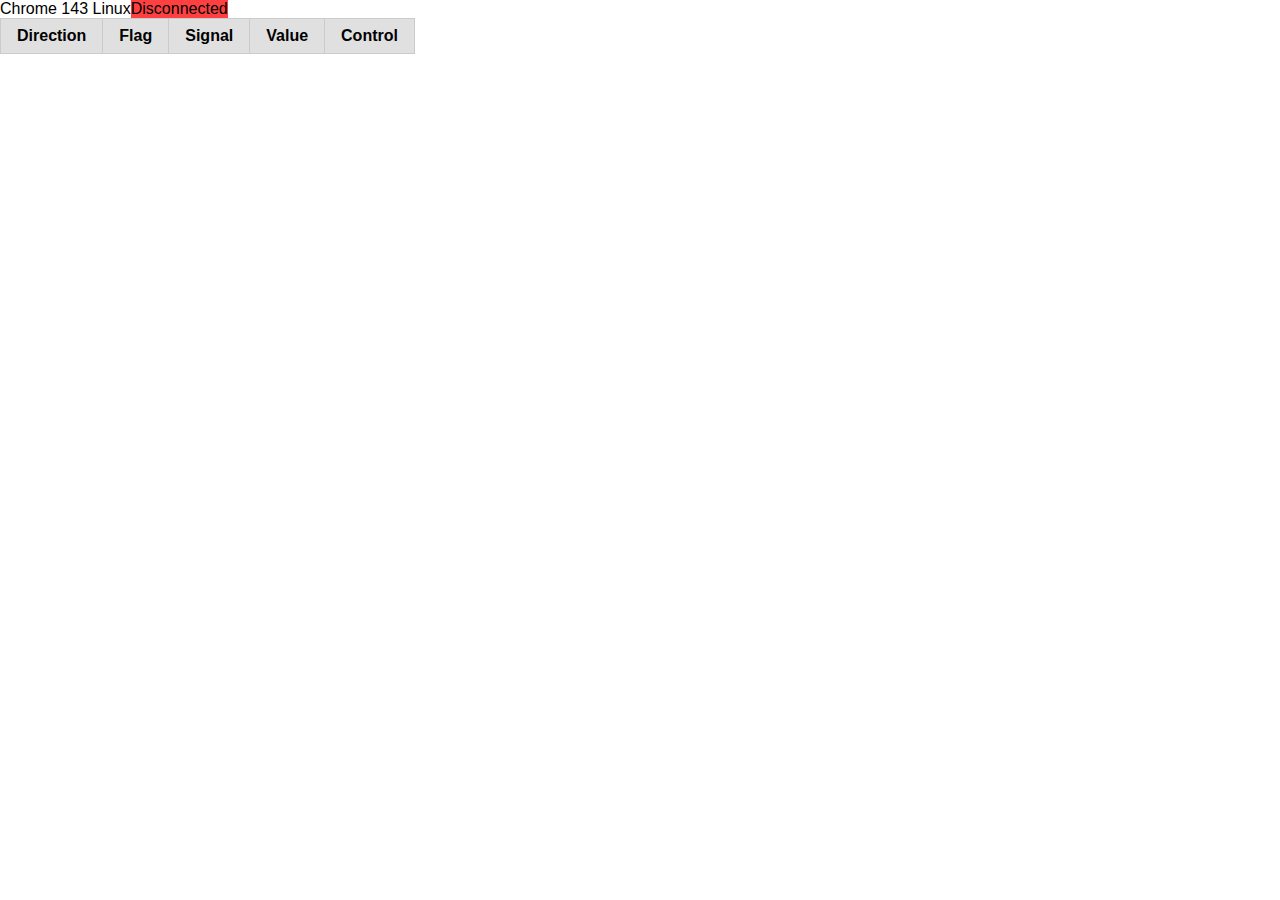
<file: lws/test/index.html>
<!DOCTYPE html>
<html lang="en">
  <head>
    <meta charset=utf-8 http-equiv="Content-Language" content="en"/>
    <title>HAKit Diagnostic</title>
    <link rel="stylesheet" type="text/css" href="pure-min.css">
    <link rel="stylesheet" type="text/css" href="tables.css">
    <link rel="stylesheet" type="text/css" href="switch.css">
  </head>

  <body>
    <table>
      <tr>
	<td id="brow">...</td>
	<td id="ws_status_td" align="center" class="explain"><div id="ws_status">Not initialized</div></td>
      </tr>
       <tr>
 	 <td id="dbg"></td>
       </tr>
    </table>

    <!-- <input type="button" id="offset" value="Get" onclick="get_all();" > -->

    <table class="pure-table">
      <thead>
	<tr>
	  <th>Direction</th>
	  <th>Flag</th>
	  <th>Signal</th>
	  <th>Value</th>
	  <th>Control</th>
	</tr>
      </thead>
      <tbody id="signals">
     </tbody>
    </table>

    <script src="BrowserDetect.js"></script>
    <script src="hakit.js"></script>

  </body>
</html>
</file>
<file: lws/test/tables.css>
/*!
Pure v0.6.0
Copyright 2014 Yahoo! Inc. All rights reserved.
Licensed under the BSD License.
https://github.com/yahoo/pure/blob/master/LICENSE.md
*/
.pure-table {
    /* Remove spacing between table cells (from Normalize.css) */
    border-collapse: collapse;
    border-spacing: 0;
    empty-cells: show;
    border: 1px solid #cbcbcb;
}

.pure-table caption {
    color: #000;
    font: italic 85%/1 arial, sans-serif;
    padding: 1em 0;
    text-align: center;
}

.pure-table td,
.pure-table th {
    border-left: 1px solid #cbcbcb;/*  inner column border */
    border-width: 0 0 0 1px;
    font-size: inherit;
    margin: 0;
    overflow: visible; /*to make ths where the title is really long work*/
    padding: 0.5em 1em; /* cell padding */
}

/* Consider removing this next declaration block, as it causes problems when
there's a rowspan on the first cell. Case added to the tests. issue#432 */
.pure-table td:first-child,
.pure-table th:first-child {
    border-left-width: 0;
}

.pure-table thead {
    background-color: #e0e0e0;
    color: #000;
    text-align: left;
    vertical-align: bottom;
}

/*
striping:
   even - #fff (white)
   odd  - #f2f2f2 (light gray)
*/
.pure-table td {
    background-color: transparent;
}
.pure-table-odd td {
    background-color: #f2f2f2;
}

/* nth-child selector for modern browsers */
.pure-table-striped tr:nth-child(2n-1) td {
    background-color: #f2f2f2;
}

/* BORDERED TABLES */
.pure-table-bordered td {
    border-bottom: 1px solid #cbcbcb;
}
.pure-table-bordered tbody > tr:last-child > td {
    border-bottom-width: 0;
}


/* HORIZONTAL BORDERED TABLES */

.pure-table-horizontal td,
.pure-table-horizontal th {
    border-width: 0 0 1px 0;
    border-bottom: 1px solid #cbcbcb;
}
.pure-table-horizontal tbody > tr:last-child > td {
    border-bottom-width: 0;
}
</file>
<file: lws/test/switch.css>
/* GLOBALS */

.switch {
  /*margin: 10px auto;*/
  position: relative;
}

.switch label {
  width: 100%;
  height: 100%;
  position: relative;
  display: block;
}

.switch input {
  top: 0; 
  right: 0; 
  bottom: 0; 
  left: 0;
  opacity: 0;
  z-index: 100;
  position: absolute;
  width: 100%;
  height: 100%;
  cursor: pointer;
}

/* DEMO 1 */

.switch.demo1 {
  width: 30px;
  height: 30px;
}

.switch.demo1 label {
  border-radius: 50%;
  background: #eaeaea;
  box-shadow: 
      0 3px 5px rgba(0,0,0,0.25),
      inset 0 1px 0 rgba(255,255,255,0.3),
      inset 0 -5px 5px rgba(100,100,100,0.1),
      inset 0 5px 5px rgba(255,255,255,0.3);
}

.switch.demo1 label:after {
  content: "";
  position: absolute;
  top: -8%; right: -8%; bottom: -8%; left: -8%;
  z-index: -1;
  border-radius: inherit;
  background: #ddd;
  background: -moz-linear-gradient(#ccc, #fff);
  background: -ms-linear-gradient(#ccc, #fff);
  background: -o-linear-gradient(#ccc, #fff);
  background: -webkit-gradient(linear, 0 0, 0 100%, from(#ccc), to(#fff));
  background: -webkit-linear-gradient(#ccc, #fff);
  background: linear-gradient(#ccc, #fff);
  box-shadow: 
    inset 0 2px 1px rgba(0,0,0,0.15),
    0 2px 5px rgba(200,200,200,0.1);
}

.switch.demo1 label:before {
  content: "";
  position: absolute;
  width: 20%;
  height: 20%;
  border-radius: inherit;
  left: 40%;
  top: 40%;
  background: #969696;
  background: radial-gradient(40% 35%, #ccc, #969696 60%);
  box-shadow:
      inset 0 2px 4px 1px rgba(0,0,0,0.3),
      0 1px 0 rgba(255,255,255,1),
      inset 0 1px 0 white;
}

.switch.demo1 input:checked ~ label {
  background: #dedede;
  background: -moz-linear-gradient(#dedede, #fdfdfd);
  background: -ms-linear-gradient(#dedede, #fdfdfd);
  background: -o-linear-gradient(#dedede, #fdfdfd);
  background: -webkit-gradient(linear, 0 0, 0 100%, from(#dedede), to(#fdfdfd));
  background: -webkit-linear-gradient(#dedede, #fdfdfd);
  background: linear-gradient(#dedede, #fdfdfd);
}

.switch.demo1 input:checked ~ label:before {
  background: #25d025;
  background: radial-gradient(40% 35%, #5aef5a, #25d025 60%);
  box-shadow:
      inset 0 3px 5px 1px rgba(0,0,0,0.1),
      0 1px 0 rgba(255,255,255,0.4),
      0 0 10px 2px rgba(0, 210, 0, 0.5);
}

/* DEMO 2 */

.switch.demo2 {
  width: 50px;
  height: 100px;
}

.switch.demo2 label {
  background: #cbc7bc;
  margin: 0 auto;
  border-radius: 5px;
  box-shadow:
      inset 0 1px 0 white,
      0 0 0 1px #999,
      0 0 5px 1px rgba(0,0,0,0.2),
      0 2px 0 rgba(255,255,255,0.6),
      inset 0 10px 1px #e5e5e5,
      inset 0 11px 0 rgba(255,255,255,0.5),
      inset 0 -45px 3px #ddd;
}

.switch.demo2 label:after {
  content: "";
  position: absolute;
  top: -20px;
  left: -25px;
  bottom: -20px;
  right: -25px;
  background: #ccc;
  background: -moz-linear-gradient(#ddd, #bbb);
  background: -ms-linear-gradient(#ddd, #bbb);
  background: -o-linear-gradient(#ddd, #bbb);
  background: -webkit-gradient(linear, 0 0, 0 100%, from(#ddd), to(#bbb));
  background: -webkit-linear-gradient(#ddd, #bbb);
  background: linear-gradient(#ddd, #bbb);
  z-index: -1;
  border-radius: 5px;
  border: 1px solid #bbb;
  box-shadow:
      0 0 5px 1px rgba(0,0,0,0.15),
      0 3px 3px rgba(0,0,0,0.3),
      inset 0 1px 0 rgba(255,255,255,0.5);
}

.switch.demo2 label:before {
  content: "";
  position: absolute;
  width: 8px;
  height: 8px;
  background: #666;
  top: -13px;
  left: 20px;
  border-radius: 50%;
  box-shadow:
      0 120px 0 #666,
      0 1px 0 white,
      0 121px 0 white;
}

.switch.demo2 input:checked ~ label {
  background: #d2cbc3;
  box-shadow:
      inset 0 1px 0 white,
      0 0 0 1px #999,
      0 0 5px 1px rgba(0,0,0,0.2),
      inset 0 -10px 0 #aaa,
      0 2px 0 rgba(255,255,255,0.1),
      inset 0 45px 3px #e0e0E0,
      0 8px 6px rgba(0,0,0,0.18);
}

/* DEMO 3 */

.switch.demo3 {
  width: 70px;
  height: 20px;
}

.switch.demo3 label {
  display: block;
  width: 100%;
  height: 100%;
  background: #a5a39d;
  border-radius: 40px;
  box-shadow:
      inset 0 3px 8px 1px rgba(0,0,0,0.2),
      0 1px 0 rgba(255,255,255,0.5);
}

.switch.demo3 label:after {
  content: "";
  position: absolute;
  z-index: -1;
  top: -8px; right: -8px; bottom: -8px; left: -8px;
  border-radius: inherit;
  background: #ababab;
  background: -moz-linear-gradient(#f2f2f2, #ababab);
  background: -ms-linear-gradient(#f2f2f2, #ababab);
  background: -o-linear-gradient(#f2f2f2, #ababab);
  background: -webkit-gradient(linear, 0 0, 0 100%, from(#f2f2f2), to(#ababab));
  background: -webkit-linear-gradient(#f2f2f2, #ababab);
  background: linear-gradient(#f2f2f2, #ababab);
  /*box-shadow: 0 0 10px rgba(0,0,0,0.3),
        0 1px 1px rgba(0,0,0,0.25);*/
}

/*.switch.demo3 label:before {
  content: "";
  position: absolute;
  z-index: -1;
  top: -18px; right: -18px; bottom: -18px; left: -18px;
  border-radius: inherit;
  background: #eee;
  background: -moz-linear-gradient(#e5e7e6, #eee);
  background: -ms-linear-gradient(#e5e7e6, #eee);
  background: -o-linear-gradient(#e5e7e6, #eee);
  background: -webkit-gradient(linear, 0 0, 0 100%, from(#e5e7e6), to(#eee));
  background: -webkit-linear-gradient(#e5e7e6, #eee);
  background: linear-gradient(#e5e7e6, #eee);
  box-shadow:
      0 1px 0 rgba(255,255,255,0.5);
  -webkit-filter: blur(1px);
  -moz-filter: blur(1px);
  -ms-filter: blur(1px);
  -o-filter: blur(1px);
  filter: blur(1px);
}*/

.switch.demo3 label i {
  display: block;
  height: 100%;
  width: 60%;
  border-radius: inherit;
  background: silver;
  position: absolute;
  z-index: 2;
  right: 40%;
  top: 0;
  background: #b2ac9e;
  background: -moz-linear-gradient(#f7f2f6, #b2ac9e);
  background: -ms-linear-gradient(#f7f2f6, #b2ac9e);
  background: -o-linear-gradient(#f7f2f6, #b2ac9e);
  background: -webkit-gradient(linear, 0 0, 0 100%, from(#f7f2f6), to(#b2ac9e));
  background: -webkit-linear-gradient(#f7f2f6, #b2ac9e);
  background: linear-gradient(#f7f2f6, #b2ac9e);
  box-shadow:
      inset 0 1px 0 white,
      0 0 8px rgba(0,0,0,0.3),
      0 5px 5px rgba(0,0,0,0.2);
}

.switch.demo3 label i:after {
  content: "";
  position: absolute;
  left: 15%;
  top: 25%;
  width: 70%;
  height: 50%;
  background: #d2cbc3;
  background: -moz-linear-gradient(#cbc7bc, #d2cbc3);
  background: -ms-linear-gradient(#cbc7bc, #d2cbc3);
  background: -o-linear-gradient(#cbc7bc, #d2cbc3);
  background: -webkit-gradient(linear, 0 0, 0 100%, from(#cbc7bc), to(#d2cbc3));
  background: -webkit-linear-gradient(#cbc7bc, #d2cbc3);
  background: linear-gradient(#cbc7bc, #d2cbc3);
  border-radius: inherit;
}

.switch.demo3 label i:before {
  content: "off";
  text-transform: uppercase;
  font-style: normal;
  font-weight: bold;
  color: rgba(0,0,0,0.4);
  text-shadow: 0 1px 0 #bcb8ae, 0 -1px 0 #97958e;
  font-family: Helvetica, Arial, sans-serif;
  font-size: 12px;
  position: absolute;
  top: 50%;
  margin-top: -9px;
  right: -56%;
}

.switch.demo3 input:checked ~ label {
  background: #9abb82;
}

.switch.demo3 input:checked ~ label i {
  right: -1%;
}

.switch.demo3 input:checked ~ label i:before {
  content: "on";
  right: 110%;
  color: #82a06a;
  text-shadow: 
    0 1px 0 #afcb9b,
    0 -1px 0 #6b8659;
}

/* DEMO 4 */

.switch.demo4 {
  width: 150px;
  height: 150px;
}

.switch.demo4 label {
  border-radius: 50%;
  background: #b2ac9e;
  background: -moz-linear-gradient(#f7f2f6, #b2ac9e);
  background: -ms-linear-gradient(#f7f2f6, #b2ac9e);
  background: -o-linear-gradient(#f7f2f6, #b2ac9e);
  background: -webkit-gradient(linear, 0 0, 0 100%, from(#f7f2f6), to(#b2ac9e));
  background: -webkit-linear-gradient(#f7f2f6, #b2ac9e);
  background: linear-gradient(#f7f2f6, #b2ac9e);
  position: relative;
  color: #a5a39d;
  font-size: 70px;
  text-align: center;
  line-height: 150px;

  -webkit-transition: all 0.3s ease-out;
  -moz-transition: all 0.3s ease-out;
  -ms-transition: all 0.3s ease-out;
  -o-transition: all 0.3s ease-out;
  transition: all 0.3s ease-out;

  text-shadow: 0 2px 1px rgba(0,0,0,0.25);

  box-shadow:
    inset 0 2px 3px rgba(255,255,255,0.13),
    0 5px 8px rgba(0,0,0,0.3),
    0 10px 10px 4px rgba(0,0,0,0.3);
  z-index: -1;
}

.switch.demo4 label:after {
  content: ""; 
  position: absolute;
  left: -20px;
  right: -20px;
  top: -20px;
  bottom: -20px;
  z-index: -2;
  border-radius: inherit;
  box-shadow:
    inset 0 1px 0 rgba(255,255,255,0.1),
    0 1px 2px rgba(0,0,0,0.3),
    0 0 10px rgba(0,0,0,0.15);
  
}

.switch.demo4 label:before {
  content: ""; 
  position: absolute;
  left: -10px;
  right: -10px;
  top: -10px;
  bottom: -10px;
  z-index: -1;
  border-radius: inherit;
  box-shadow: inset 0 10px 10px rgba(0,0,0,0.13); 
  -webkit-filter:blur(1px);
  -moz-filter:blur(1px);
  -ms-filter:blur(1px);
  -o-filter:blur(1px);
  filter: blur(1px); 
}

.switch.demo4 input:checked ~ label {
  box-shadow:
    inset 0 2px 3px rgba(255,255,255,0.13),
    0 5px 8px rgba(0,0,0,0.35),
    0 3px 10px 4px rgba(0,0,0,0.2);
  color: #9abb82;
} 

.switch.demo4 .icon-off:after {
  content: "";
  display: block;
  position: absolute;
  width: 70%;
  height: 70%;
  left: 50%;
  top: 50%;
  z-index: -1;
  margin: -35% 0 0 -35%;
  border-radius: 50%;
  background: #d2cbc3;
  background: -moz-linear-gradient(#cbc7bc, #d2cbc3);
  background: -ms-linear-gradient(#cbc7bc, #d2cbc3);
  background: -o-linear-gradient(#cbc7bc, #d2cbc3);
  background: -webkit-gradient(linear, 0 0, 0 100%, from(#cbc7bc), to(#d2cbc3));
  background: -webkit-linear-gradient(#cbc7bc, #d2cbc3);
  background: linear-gradient(#cbc7bc, #d2cbc3);
  box-shadow:
    0 -2px 5px rgba(255,255,255,0.05),
    0 2px 5px rgba(255,255,255,0.1);
}
</file>
